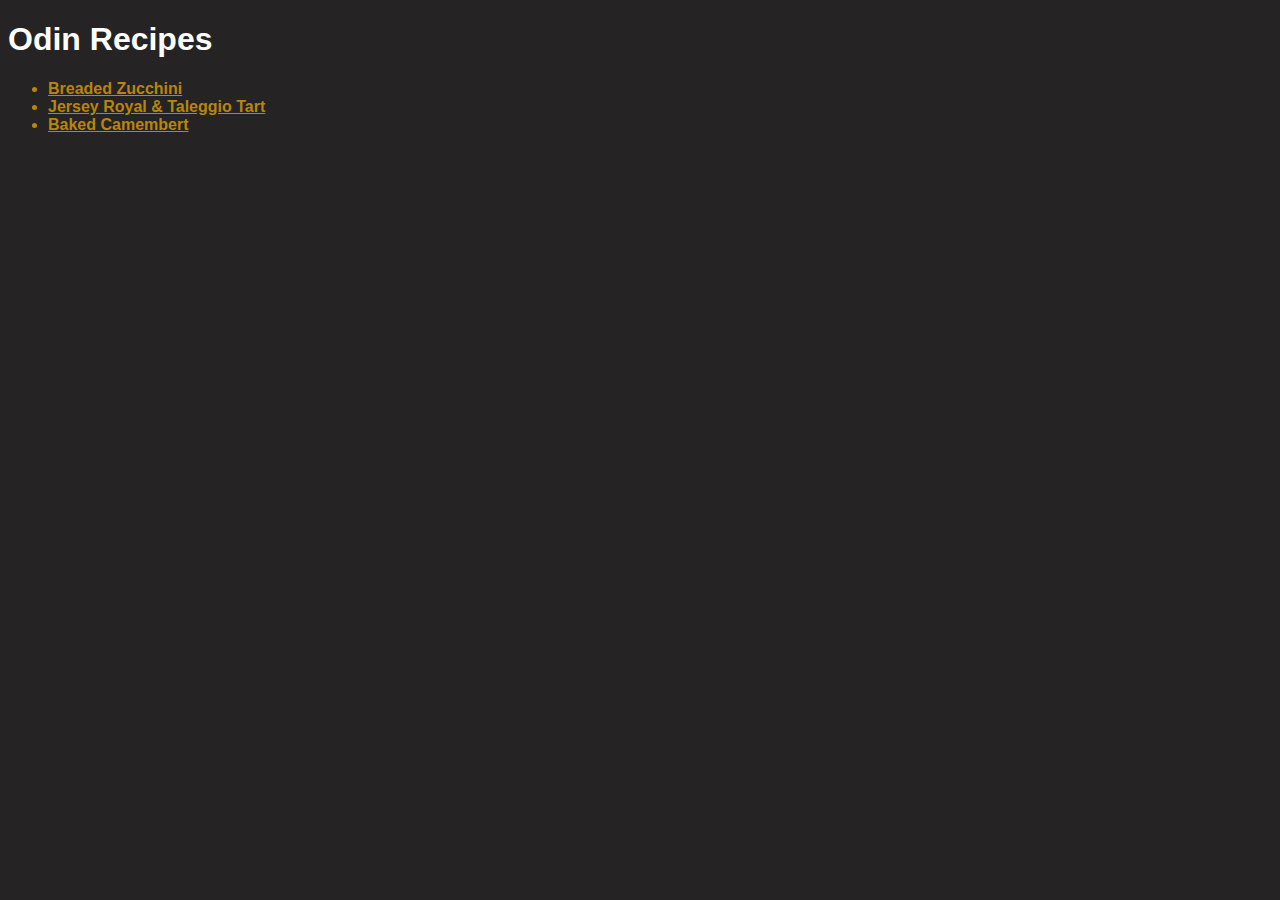
<file: index.html>
<!DOCTYPE html>
<html lang="en">
<head>
    <meta charset="UTF-8">
    <title>Odin Recipes</title>
    <link rel="stylesheet" href="style.css">
</head>
<body>
    <h1>Odin Recipes</h1>
    <ul>
        <li class="links"><a href="recipes/breaded-zucchini.html">Breaded Zucchini</a></li>
        <li class="links"><a href="recipes/tart.html">Jersey Royal & Taleggio Tart</a></li>
        <li class="links"><a href="recipes/baked-camembert.html">Baked Camembert</a></li>
    </ul>   
</body>
</html>
</file>
<file: style.css>
*{
    background-color: rgb(37, 35, 35);
    color: white;
    font-family: "Helvetica", sans-serif;
}

img{
    height: 400px;
    width: auto;
}

h3,ul li a,.links{
    font-weight: bold;
    color: darkgoldenrod;
}
</file>
